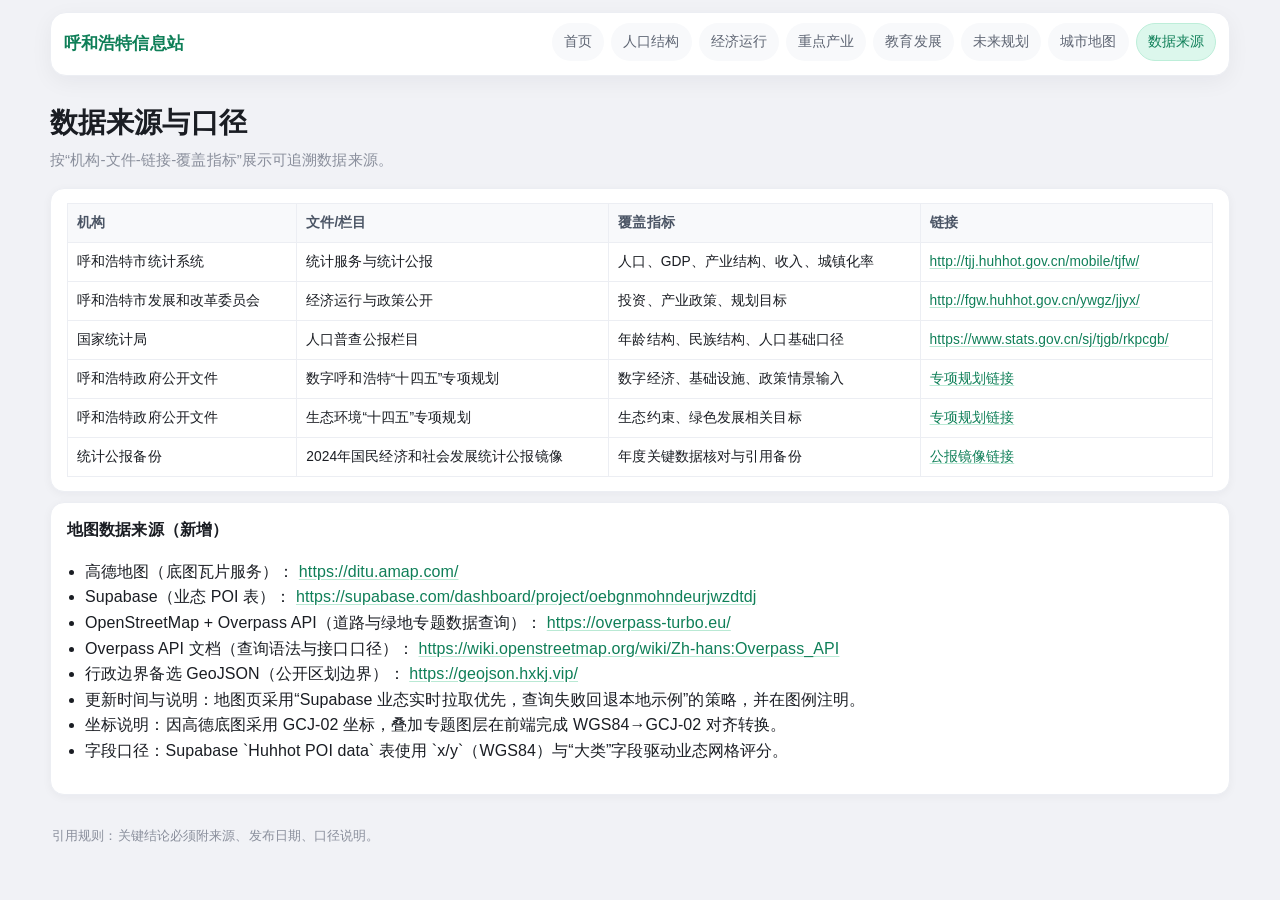
<file: sources.html>
<!doctype html>
<html lang="zh-CN">
  <head>
    <meta charset="UTF-8" />
    <meta name="viewport" content="width=device-width, initial-scale=1.0" />
    <title>数据来源 - 呼和浩特城市信息网站</title>
    <link rel="stylesheet" href="./styles.css" />
  </head>
  <body>
    <div class="topbar">
      <div class="container topbar-inner">
        <a class="brand" href="./index.html">呼和浩特信息站</a>
        <nav class="nav">
          <a href="./index.html">首页</a>
          <a href="./population.html">人口结构</a>
          <a href="./economy.html">经济运行</a>
          <a href="./industry.html">重点产业</a>
          <a href="./education.html">教育发展</a>
          <a href="./planning.html">未来规划</a>
          <a href="./map.html">城市地图</a>
          <a class="active" href="./sources.html">数据来源</a>
        </nav>
      </div>
    </div>

    <header class="hero">
      <div class="container">
        <h1>数据来源与口径</h1>
        <p>按“机构-文件-链接-覆盖指标”展示可追溯数据来源。</p>
      </div>
    </header>

    <main class="container">
      <section class="panel table-wrap">
        <table>
          <thead>
            <tr>
              <th>机构</th>
              <th>文件/栏目</th>
              <th>覆盖指标</th>
              <th>链接</th>
            </tr>
          </thead>
          <tbody>
            <tr>
              <td>呼和浩特市统计系统</td>
              <td>统计服务与统计公报</td>
              <td>人口、GDP、产业结构、收入、城镇化率</td>
              <td><a href="http://tjj.huhhot.gov.cn/mobile/tjfw/" target="_blank" rel="noreferrer noopener">http://tjj.huhhot.gov.cn/mobile/tjfw/</a></td>
            </tr>
            <tr>
              <td>呼和浩特市发展和改革委员会</td>
              <td>经济运行与政策公开</td>
              <td>投资、产业政策、规划目标</td>
              <td><a href="http://fgw.huhhot.gov.cn/ywgz/jjyx/" target="_blank" rel="noreferrer noopener">http://fgw.huhhot.gov.cn/ywgz/jjyx/</a></td>
            </tr>
            <tr>
              <td>国家统计局</td>
              <td>人口普查公报栏目</td>
              <td>年龄结构、民族结构、人口基础口径</td>
              <td><a href="https://www.stats.gov.cn/sj/tjgb/rkpcgb/" target="_blank" rel="noreferrer noopener">https://www.stats.gov.cn/sj/tjgb/rkpcgb/</a></td>
            </tr>
            <tr>
              <td>呼和浩特政府公开文件</td>
              <td>数字呼和浩特“十四五”专项规划</td>
              <td>数字经济、基础设施、政策情景输入</td>
              <td><a href="http://hlgena.huhhot.gov.cn/zwgk/zfxxgkzl/fdzdgknr/xqwj/202112/t20211207_1075146.html" target="_blank" rel="noreferrer noopener">专项规划链接</a></td>
            </tr>
            <tr>
              <td>呼和浩特政府公开文件</td>
              <td>生态环境“十四五”专项规划</td>
              <td>生态约束、绿色发展相关目标</td>
              <td><a href="http://hlgena.huhhot.gov.cn/zwgk/zfxxgkzl/fdzdgknr/xqwj/202112/t20211207_1075039.html" target="_blank" rel="noreferrer noopener">专项规划链接</a></td>
            </tr>
            <tr>
              <td>统计公报备份</td>
              <td>2024年国民经济和社会发展统计公报镜像</td>
              <td>年度关键数据核对与引用备份</td>
              <td><a href="https://static.0471tv.org.cn/rb/pad/con/202504/03/content_82339.html" target="_blank" rel="noreferrer noopener">公报镜像链接</a></td>
            </tr>
          </tbody>
        </table>
      </section>

      <section class="panel">
        <h2>地图数据来源（新增）</h2>
        <ul>
          <li>
            高德地图（底图瓦片服务）：
            <a href="https://ditu.amap.com/" target="_blank" rel="noreferrer noopener">https://ditu.amap.com/</a>
          </li>
          <li>
            Supabase（业态 POI 表）：
            <a href="https://supabase.com/dashboard/project/oebgnmohndeurjwzdtdj" target="_blank" rel="noreferrer noopener">https://supabase.com/dashboard/project/oebgnmohndeurjwzdtdj</a>
          </li>
          <li>
            OpenStreetMap + Overpass API（道路与绿地专题数据查询）：
            <a href="https://overpass-turbo.eu/" target="_blank" rel="noreferrer noopener">https://overpass-turbo.eu/</a>
          </li>
          <li>
            Overpass API 文档（查询语法与接口口径）：
            <a href="https://wiki.openstreetmap.org/wiki/Zh-hans:Overpass_API" target="_blank" rel="noreferrer noopener">https://wiki.openstreetmap.org/wiki/Zh-hans:Overpass_API</a>
          </li>
          <li>
            行政边界备选 GeoJSON（公开区划边界）：
            <a href="https://geojson.hxkj.vip/" target="_blank" rel="noreferrer noopener">https://geojson.hxkj.vip/</a>
          </li>
          <li>更新时间与说明：地图页采用“Supabase 业态实时拉取优先，查询失败回退本地示例”的策略，并在图例注明。</li>
          <li>坐标说明：因高德底图采用 GCJ-02 坐标，叠加专题图层在前端完成 WGS84→GCJ-02 对齐转换。</li>
          <li>字段口径：Supabase `Huhhot POI data` 表使用 `x/y`（WGS84）与“大类”字段驱动业态网格评分。</li>
        </ul>
      </section>
    </main>

    <footer class="footer">
      <div class="container">
        <p>引用规则：关键结论必须附来源、发布日期、口径说明。</p>
      </div>
    </footer>
  </body>
</html>
</file>
<file: styles.css>
:root {
  --bg: #f1f2f6;
  --surface: #ffffff;
  --surface-soft: #f8f9fb;
  --text: #1a1d23;
  --muted: #8a8f9c;
  --brand: #169c6d;
  --brand-dark: #0f7f58;
  --border: #eceef3;
  --shadow-soft: 0 6px 22px rgba(15, 23, 42, 0.05);
  --shadow-card: 0 2px 10px rgba(15, 23, 42, 0.045);
  --ok: #0f7f58;
}

* {
  box-sizing: border-box;
}

body {
  margin: 0;
  font-family: "Microsoft YaHei", "微软雅黑", "PingFang SC", "Segoe UI", sans-serif;
  color: var(--text);
  background: var(--bg);
  line-height: 1.6;
  letter-spacing: 0.1px;
}

.container {
  width: min(1180px, 94vw);
  margin: 0 auto;
}

.topbar {
  background: transparent;
  position: sticky;
  top: 0;
  z-index: 10;
  padding-top: 12px;
}

.topbar-inner {
  background: var(--surface);
  border: 1px solid var(--border);
  border-radius: 16px;
  box-shadow: var(--shadow-soft);
  display: flex;
  align-items: center;
  justify-content: space-between;
  gap: 16px;
  min-height: 64px;
  padding: 0 13px;
}

.brand {
  font-weight: 800;
  font-size: 1.08rem;
  color: var(--brand-dark);
  text-decoration: none;
  white-space: nowrap;
}

.nav {
  display: flex;
  flex-wrap: nowrap;
  gap: 7px;
  overflow-x: auto;
  padding-bottom: 4px;
}

.nav a {
  text-decoration: none;
  color: #5e6573;
  border: 1px solid transparent;
  background: var(--surface-soft);
  padding: 7px 11px;
  border-radius: 999px;
  font-size: 0.86rem;
  font-weight: 500;
  transition: all 0.15s ease;
}

.nav a:hover {
  color: var(--text);
  border-color: var(--border);
}

.nav a.active {
  background: #dcf7ec;
  color: var(--brand-dark);
  border-color: #bdeed9;
}

.hero {
  background: transparent;
  color: var(--text);
  padding: 16px 0 6px;
}

.hero h1 {
  margin: 8px 0 4px;
  font-size: clamp(1.66rem, 2.2vw, 2.15rem);
  font-weight: 700;
}

.hero p {
  margin: 0;
  color: var(--muted);
  font-size: 0.95rem;
  max-width: 720px;
  line-height: 1.5;
}

.badge-row {
  display: flex;
  gap: 8px;
  margin-top: 16px;
}

.badge-row span {
  border: 1px solid #dbece6;
  background: #f3fbf7;
  color: var(--brand-dark);
  border-radius: 999px;
  padding: 4px 11px;
  font-size: 0.8rem;
  font-weight: 600;
}

.card-grid {
  margin-top: 14px;
  display: grid;
  grid-template-columns: repeat(auto-fit, minmax(210px, 1fr));
  gap: 10px;
}

.home-metric-grid {
  grid-template-columns: repeat(4, minmax(0, 1fr));
}

.metric {
  margin: 0 0 2px;
  font-size: 1.48rem;
  color: var(--brand-dark);
  font-weight: 800;
  line-height: 1.2;
  letter-spacing: -0.2px;
}

.metric-label {
  margin: 2px 0 0;
  color: var(--muted);
  font-size: 0.84rem;
  font-weight: 500;
}

.card,
.panel {
  background: var(--surface);
  border: 1px solid var(--border);
  border-radius: 14px;
  padding: 14px 16px;
  box-shadow: var(--shadow-card);
}

.card h2,
.panel h2 {
  margin: 0 0 7px;
  font-size: 1.01rem;
  font-weight: 700;
}

ul,
ol {
  padding-left: 18px;
}

.panel {
  margin-top: 10px;
}

.chart-grid {
  margin-top: 8px;
  display: grid;
  grid-template-columns: repeat(auto-fit, minmax(340px, 1fr));
  gap: 10px;
}

.chart-box {
  background: var(--surface);
  border: 1px solid var(--border);
  border-radius: 14px;
  padding: 12px 14px;
  min-height: 258px;
  box-shadow: var(--shadow-card);
}

.chart-box h3 {
  margin: 1px 0 8px;
  font-size: 0.94rem;
  font-weight: 700;
  color: #343948;
}

.note {
  margin-top: 6px;
  color: var(--muted);
  font-size: 0.8rem;
}

.chart-canvas-wrap {
  min-height: 210px;
  aspect-ratio: 16 / 9;
  width: 100%;
  border-radius: 10px;
  background: linear-gradient(180deg, #fbfcfd 0%, #f7f9fb 100%);
  border: 1px solid #eff2f7;
  padding: 6px;
}

.chart-canvas-wrap canvas {
  width: 100% !important;
  height: 100% !important;
  display: block;
}

.map-toolbar-panel {
  margin-top: 8px;
}

.map-toolbar {
  display: flex;
  flex-wrap: wrap;
  gap: 8px;
}

.map-toggle-btn {
  border: 1px solid #d9e9e2;
  background: #f7fcf9;
  color: #2a5b48;
  border-radius: 999px;
  padding: 6px 12px;
  font-family: "Microsoft YaHei", "微软雅黑", "PingFang SC", sans-serif;
  font-size: 0.84rem;
  font-weight: 700;
  cursor: pointer;
  transition: all 0.16s ease;
}

.map-toggle-btn:hover {
  border-color: #98dcc0;
  background: #edf9f3;
}

.map-toggle-btn.active {
  background: #169c6d;
  color: #ffffff;
  border-color: #169c6d;
}

.map-layout {
  margin-top: 10px;
  display: grid;
  grid-template-columns: minmax(0, 2.1fr) minmax(260px, 0.9fr);
  gap: 10px;
}

.map-panel {
  padding: 10px;
  position: relative;
}

.city-map {
  width: 100%;
  height: min(680px, 66vh);
  min-height: 520px;
  border-radius: 12px;
  overflow: hidden;
  border: 1px solid #e7edea;
}

.map-error {
  width: 100%;
  height: 100%;
  display: flex;
  align-items: center;
  justify-content: center;
  text-align: center;
  color: #7a2e2e;
  background: #fff4f4;
  border: 1px dashed #ebb3b3;
  border-radius: 10px;
  font-size: 0.92rem;
  padding: 14px;
}

.map-loading-overlay {
  position: absolute;
  inset: auto 22px 22px auto;
  z-index: 12;
  background: rgba(255, 255, 255, 0.92);
  color: #2f4d41;
  border: 1px solid #cfe0d8;
  border-radius: 999px;
  padding: 6px 12px;
  font-size: 0.82rem;
  font-weight: 700;
  letter-spacing: 0.2px;
  box-shadow: 0 4px 14px rgba(33, 57, 47, 0.12);
}

.map-loading-overlay.hidden {
  display: none;
}

.map-legend-panel h2 {
  margin-bottom: 10px;
}

.map-legend-list {
  list-style: none;
  padding: 0;
  margin: 0;
}

.map-legend-list li {
  display: flex;
  align-items: center;
  gap: 8px;
  font-size: 0.86rem;
  color: #3d4959;
  margin-bottom: 8px;
}

.legend-swatch {
  width: 12px;
  height: 12px;
  border-radius: 3px;
  display: inline-block;
}

.legend-traffic {
  width: 16px;
  height: 4px;
  border-radius: 999px;
  background: #1f8f68;
}

.legend-business-retail {
  background: #11a579;
  border-radius: 999px;
  border: 1px solid #ffffff;
}

.legend-business-service {
  background: #2c90c6;
  border-radius: 999px;
  border: 1px solid #ffffff;
}

.legend-business-office {
  background: #6d5bd0;
  border-radius: 999px;
  border: 1px solid #ffffff;
}

.legend-business-public {
  background: #d0782a;
  border-radius: 999px;
  border: 1px solid #ffffff;
}

.legend-business-gradient {
  width: 42px;
  height: 10px;
  border-radius: 3px;
  border: 1px solid #d3dbe0;
  background: linear-gradient(to right, #1b78b2 0%, #74b4dc 25%, #e2d7a4 50%, #f08f61 75%, #b11226 100%);
}

.legend-green {
  background: #8bd6b1;
  border: 1px solid #2a7f5f;
}

.legend-project-site {
  width: 10px;
  height: 10px;
  border-radius: 999px;
  background: #8b0000;
  border: 2px solid #ffffff;
  box-shadow: 0 0 0 1px rgba(139, 0, 0, 0.55);
}

.table-wrap {
  overflow-x: auto;
}

table {
  width: 100%;
  border-collapse: collapse;
  background: var(--surface);
}

th,
td {
  border: 1px solid var(--border);
  padding: 8px 9px;
  text-align: left;
  vertical-align: top;
  font-size: 0.86rem;
}

th {
  background: var(--surface-soft);
  color: #4b5565;
  font-weight: 600;
}

.tag {
  display: inline-block;
  border: 1px solid #a7f3d0;
  background: #ecfdf5;
  color: var(--ok);
  border-radius: 999px;
  padding: 2px 8px;
  font-size: 0.82rem;
}

a {
  color: var(--brand-dark);
  word-break: break-all;
  text-decoration-color: #b9e9d4;
  text-underline-offset: 2px;
}

.footer {
  margin-top: 18px;
  border-top: none;
  background: transparent;
}

.footer p {
  margin: 0;
  padding: 12px 2px 24px;
  color: var(--muted);
  font-size: 0.82rem;
}

@media (max-width: 768px) {
  .topbar-inner {
    align-items: flex-start;
    flex-direction: column;
    padding: 12px;
  }

  .nav {
    width: 100%;
  }

  .hero h1 {
    font-size: 1.38rem;
  }

  .home-metric-grid {
    grid-template-columns: repeat(2, minmax(0, 1fr));
  }

  .chart-canvas-wrap {
    min-height: 172px;
  }

  .chart-canvas-wrap canvas {
    height: 100% !important;
  }

  .map-layout {
    grid-template-columns: 1fr;
  }

  .city-map {
    height: 58vh;
    min-height: 420px;
  }
}
</file>
